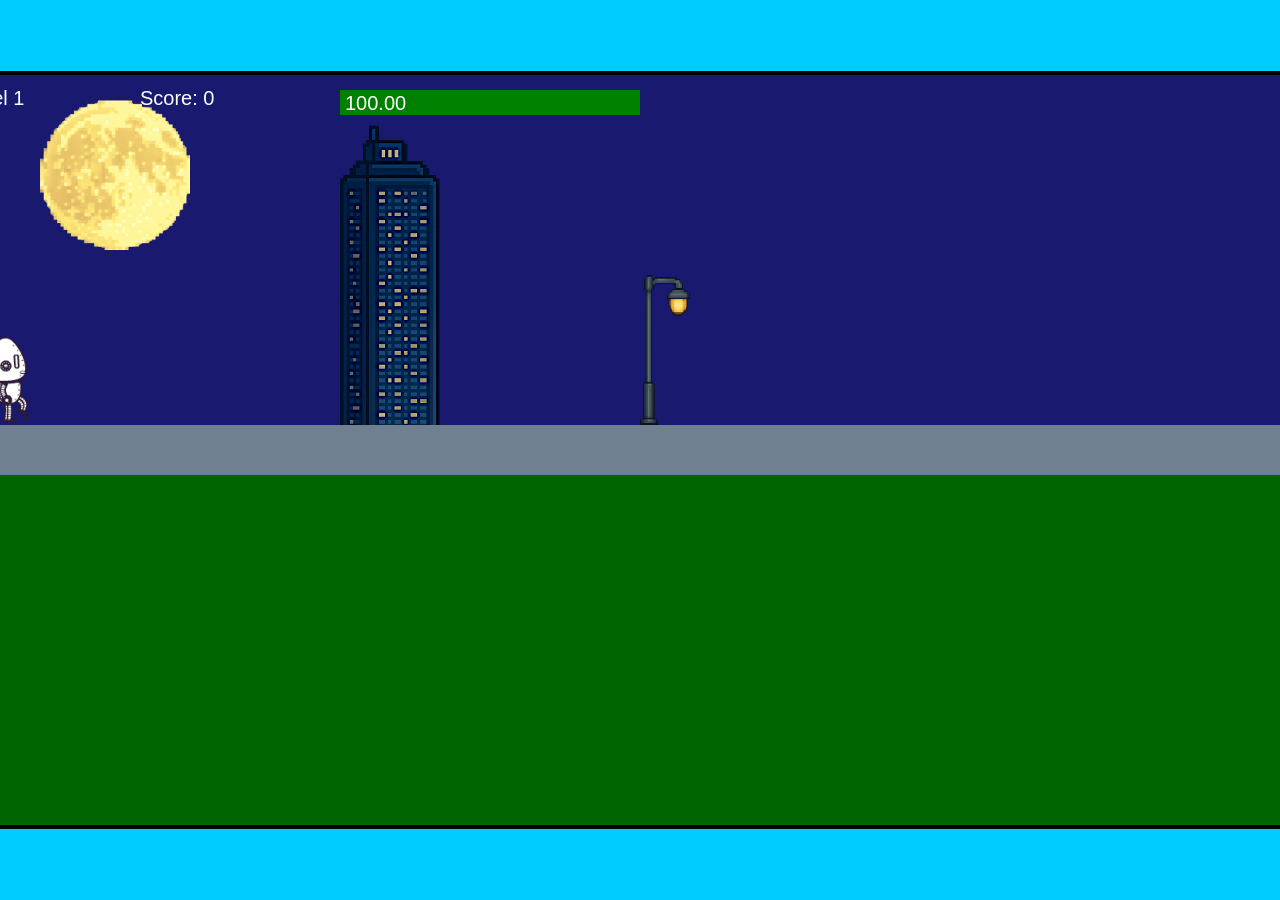
<file: fsd-projects/runtime/index.html>
<!DOCTYPE html>
<html lang="en">
  <head>
    <meta charset="UTF-8" />
    <meta name="viewport" content="width=device-width, initial-scale=1.0" />
    <title>Runtime Neo</title>
    <link rel="stylesheet" href="runtime.css" />
    <script src="https://code.jquery.com/jquery-3.1.0.js"></script>
    <script src="setup.js"></script>
    <script src="levels.js"></script>
    <script src="scenery.js"></script>
    <script src="student.js"></script>
    <script src="main.js"></script>
  </head>
  <body id="body">
    <canvas id="gameCanvas" width="1400" height="750"></canvas>
    <img id="player" src="images/halle.png" />
    <img id="projectile" src="images/projectile.png" />
    <img id="basicPlatform" src="images/interactable/basicPlatform.png" />
    <img id="spikes" src="images/interactable/spikes.png" />
    <img id="bug" src="images/interactable/bug.png" />
    <img id="healthUp" src="images/interactable/healthUp.png" />
    <img id="flag" src="images/interactable/flag.png" />
    <img id="moon" src="images/backgrounds/moon.png" />
    <img id="building" src="images/backgrounds/building.png" />
    <img id="lamp" src="images/backgrounds/lamp.png" />
  </body>
</html>
</file>
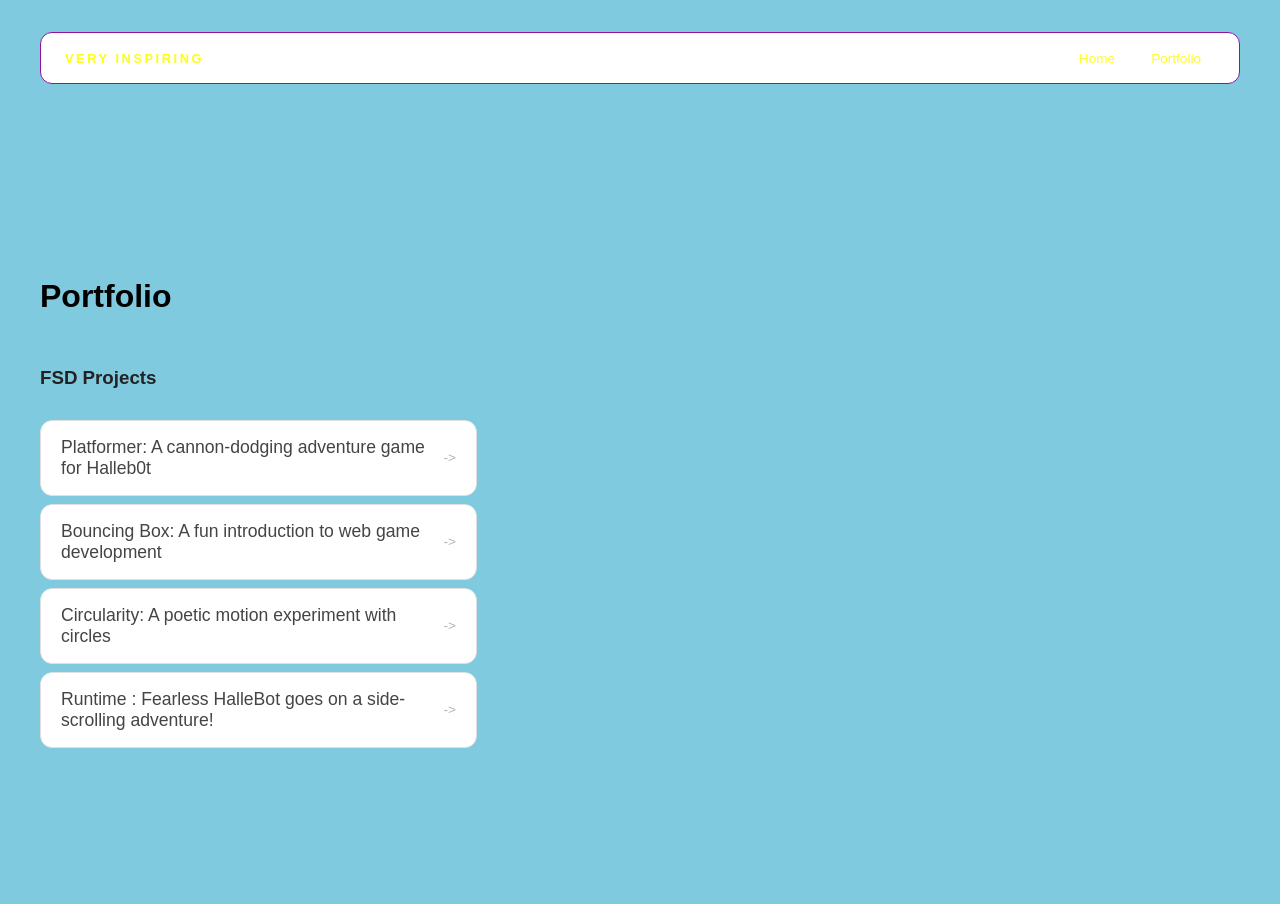
<file: portfolio.html>
<!DOCTYPE html>
<html>
  <head>
    <title>Very inspiring</title>
   <link rel="stylesheet" href="style.css" />
  </head>

  <body>
    <!-- All content goes here -->
    <div id="all-contents">
      <nav> 
        <h1>Very inspiring</h1>
       <ul id="nav-ul">
    <li class="nav-li">
      <a href="index.html">Home</a>
    </li>
    <li class="nav-li">
      <a href="portfolio.html">Portfolio</a>
    </li>
  </ul>
       </nav>
      
       <main> 
<div class="content">
    <h1>Portfolio</h1>
    <h3>FSD Projects</h3>
    <ul id="portfolio">
<li>
  <a href="fsd-projects/platformer/">Platformer: A cannon-dodging adventure game for Halleb0t</a>
</li>
<li>
  <a href="fsd-projects/bouncing-box/">Bouncing Box: A fun introduction to web game development</a>
</li>
<li>
  <a href="fsd-projects/circularity/">Circularity: A poetic motion experiment with circles</a>
</li>
<li>
 <a href="fsd-projects/runtime/">Runtime : Fearless HalleBot goes on a side-scrolling adventure!</a>
</li>
    </ul>

    <!-- ASD Projects will go here -->

  </div>
      </main>
    </div>
  </body>
</html>
</file>
<file: fsd-projects/runtime/runtime.css>
/* runtime.css */
/* Styles for Runtime Neo auto-runner game */

img {
  display: none;
}

#gameCanvas {
  position: absolute;
  border: 4px solid #000;
  top: 50%;
  left: 50%;
  transform: translate(-50%, -50%);
}

body {
  margin: 0;
  background-color: #00ccff;
  font-family: Arial, sans-serif;
  text-align: center;
  overflow: hidden;
}
</file>
<file: style.css>
* {
  box-sizing: border-box;
}

body {
  margin: 0;
  background: #7FCADE;
  color: #222;
  font-family: "Helvetica Neue", Arial, sans-serif;
}

#all-contents {
  max-width: 1500px;
  min-height: 100vh;
  margin: 0 auto;
  padding: 32px 40px;
}

main {
  display: grid;
  grid-template-columns: minmax(220px, 1fr) minmax(420px, 1.6fr);
  align-items: center;
  min-height: calc(100vh - 160px);
  gap: clamp(32px, 5vw, 80px);
}

.sidebar {
  width: 100%;
}

.content {
  display: flex;
  flex-direction: column;
  align-items: flex-start;
  gap: 12px;
}
 

.sidebar {
  width: 100%;
}

.content {
  display: flex;
  flex-direction: column;
  align-items: flex-start;
  gap: 12px;
}

h2 {
  margin: 0;
  font-size: clamp(4rem, 10vw, 7rem);
  line-height: 0.9;
  font-weight: 900;
  letter-spacing: -0.04em;
  text-transform: uppercase;
  color: #f7f71e;
}

.content > p {
  margin: 0;
  color: #eef74a;
  font-size: 0.9rem;
  text-transform: uppercase;
  letter-spacing: 0.15em;
  line-height: 1.4;
}

h2 {
  color: #e9e445; /* bright accent */
}

.content p {
  color: #f3ff15;
}

#interests {
  margin-top: 32px;
  width: 100%;
}

#interests h3 {
  margin: 0 0 12px;
  font-size: 0.75rem;
  font-weight: 700;
  text-transform: uppercase;
  letter-spacing: 0.2em;
  color: #fff759;
}

#interests ul {
  list-style: none;
  margin: 0;
  padding: 0;
  display: flex;
  flex-wrap: wrap;
  gap: 8px;
}

#interests li {
  color: #fafa50;
  font-size: 1rem;
  font-weight: 600;
  padding: 10px 20px;
  background: #fff;
  border: 1px solid #ddd;
  border-radius: 100px;
  transition:
    background 0.25s ease,
    color 0.25s ease,
    transform 0.25s ease;
  cursor: default;
}

#interests li:hover {
  background: #fcff4c;
  color: #557af4;
  border-color: #d166ff;
  transform: translateY(-2px);
}

.sidebar-img {
  width: 100%;
  max-width: 760px;
  aspect-ratio: 3 / 4;
  object-fit: cover;
  display: block;
  border-radius: 16px;
  filter: grayscale(100%);
  box-shadow: 0 8px 30px rgba(0, 0, 0, 0.12);
  transition:
    filter 0.4s ease,
    transform 0.4s ease,
    box-shadow 0.4s ease;
}

.sidebar-img:hover {
  filter: grayscale(0%);
  transform: translateY(-4px);
  box-shadow: 0 16px 40px rgba(0, 0, 0, 0.18);
}

nav {
  display: flex;
  justify-content: space-between;
  align-items: center;
  margin-bottom: 48px;
  padding: 16px 24px;
  background: #fff;
  border: 1px solid #91139c;
  border-radius: 12px;
}

nav h1 {
  margin: 0;
  font-size: 0.8rem;
  font-weight: 700;
  text-transform: uppercase;
  letter-spacing: 0.2em;
  color: #fbff18;
}

#nav-ul {
  list-style: none;
  display: flex;
  gap: 8px;
  margin: 0;
  padding: 0;
}

.nav-li a {
  color: #fffb2c;
  text-decoration: none;
  font-size: 0.85rem;
  font-weight: 500;
  padding: 6px 14px;
  border-radius: 8px;
  transition:
    background 0.25s ease,
    color 0.25s ease;
}

.nav-li a:hover {
  background: #000;
  color: #fff;
}

/* Portfolio styles */
.content h1 {
  color: black;
}

#portfolio {
  list-style: none;
  margin: 0;
  padding: 0;
  width: 100%;
  display: flex;
  flex-direction: column;
  gap: 8px;
}

#portfolio li {
  border-radius: 12px;
  overflow: hidden;
}

#portfolio a {
  display: flex;
  justify-content: space-between;
  align-items: center;
  text-decoration: none;
  color: #444;
  padding: 16px 20px;
  font-size: 1.1rem;
  font-weight: 500;
  background: #fff;
  border: 1px solid #e0e0e0;
  border-radius: 12px;
  transition: background 0.25s ease, color 0.25s ease, transform 0.25s ease;
}

#portfolio a:hover {
  background: #000;
  color: #fff;
  transform: translateX(4px);
}

#portfolio a::after {
  content: "->";
  font-size: 0.85rem;
  opacity: 0.4;
  transition: opacity 0.25s ease;
  white-space: nowrap;
}

#portfolio a:hover::after {
  opacity: 1;
}
</file>
